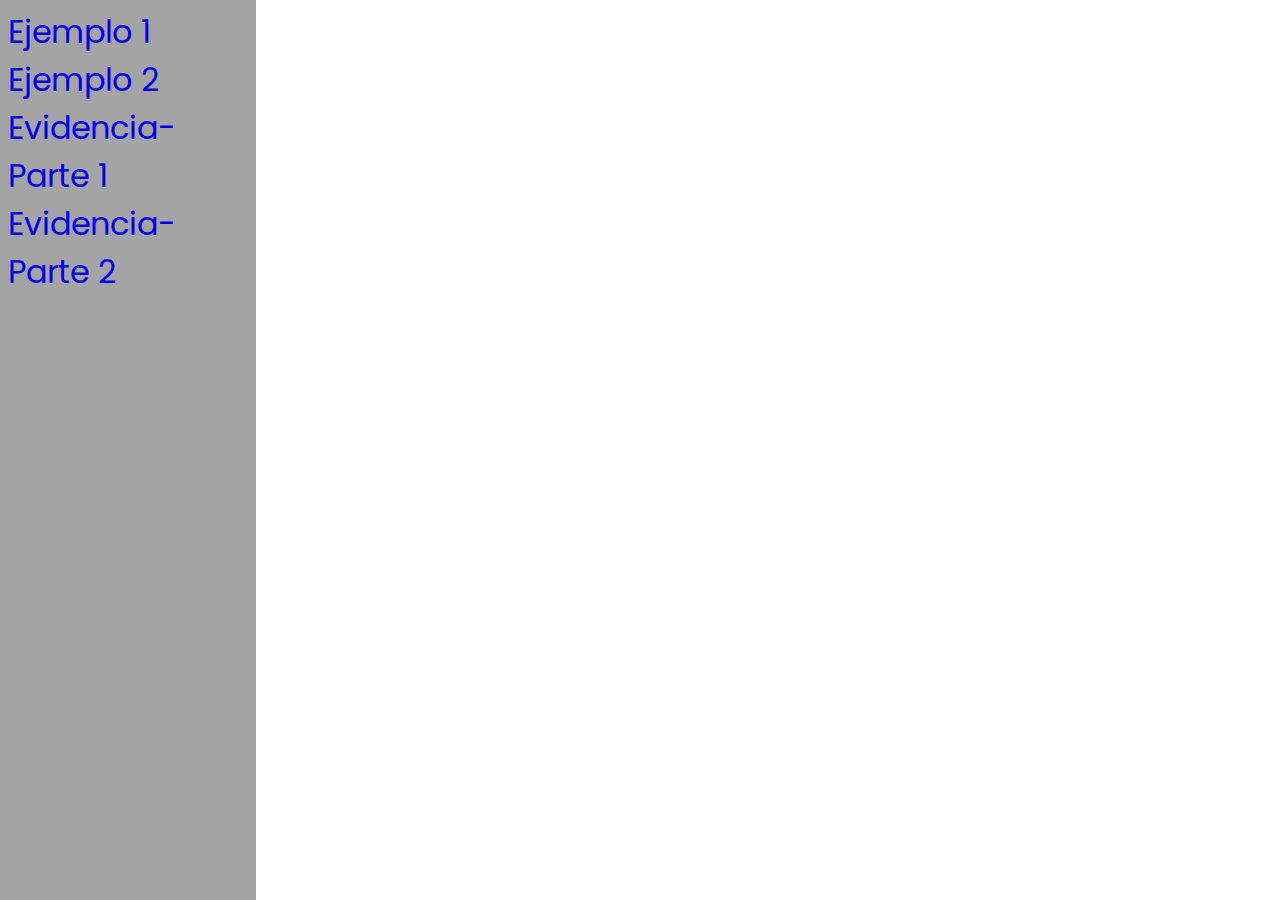
<file: index.html>
<!DOCTYPE html>
<html>
<head>
	<meta charset="utf-8">
	<meta name="viewport" content="width=device-width, initial-scale=1">
	<title>Evidencia</title>
</head>
<frameset cols="20%,80%" noresize="0" border="0">
	<frame src="menu.html">
	<frame src="" name="contenido">
</frameset>

</html>
</file>
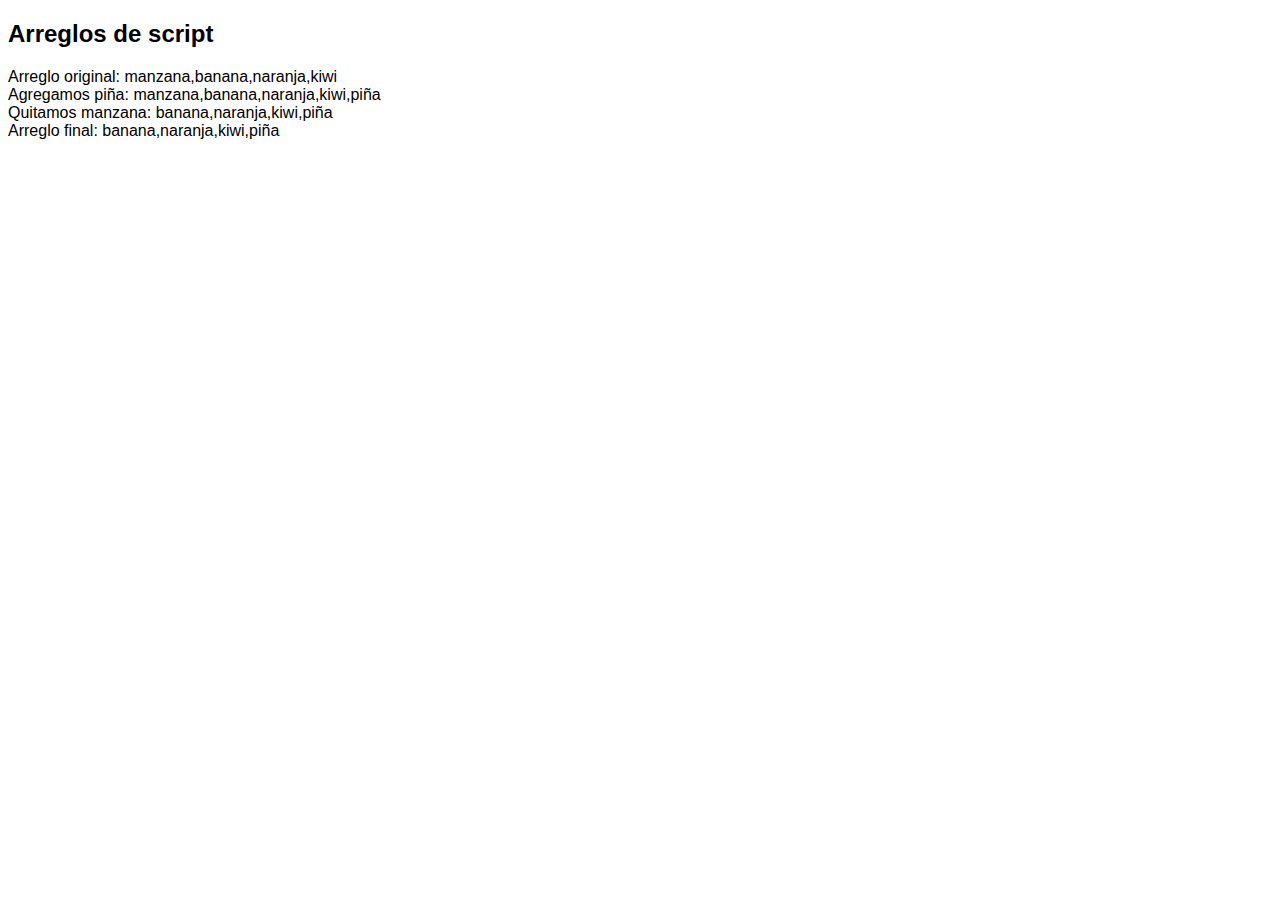
<file: arreglos.html>
<!DOCTYPE html>
<html>
<head>
	<meta charset="utf-8">
	<meta name="viewport" content="width=device-width, initial-scale=1">
	<title>Arreglos</title>
</head>
<body class="color1"style="font-family: Arial;">
	<h2>Arreglos de script</h2>
	<script src="arreglos.js"></script>
</body>
</html>
</file>
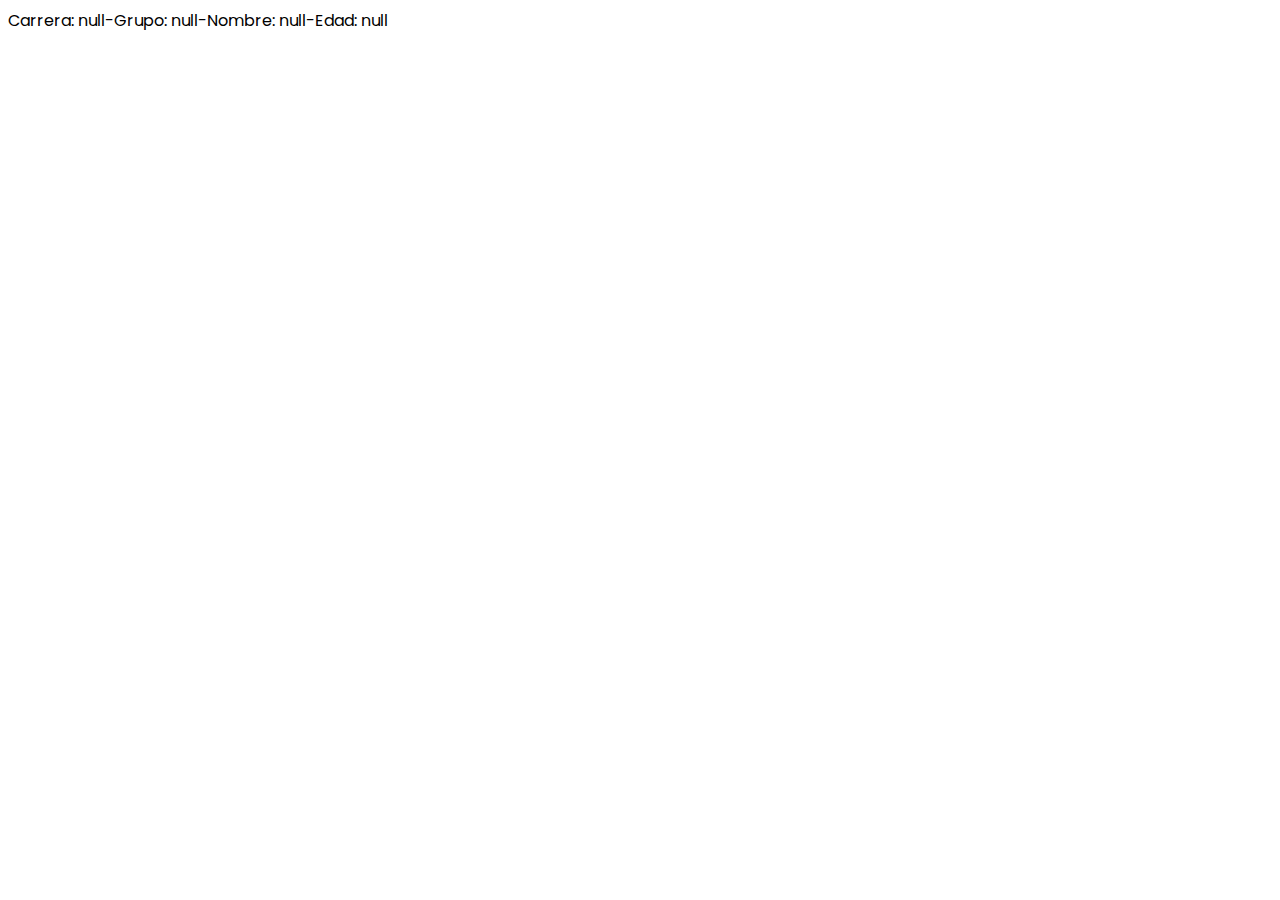
<file: evidencia.html>
<!DOCTYPE html>
<html>
<head>
	<meta charset="utf-8">
	<meta name="viewport" content="width=device-width, initial-scale=1">
	<title>Evidencia de Aprendizaje E#1</title>
	<link rel="stylesheet" type="text/css" href="styles.css">

</head>
<body class="color1">
	<script type="text/javascript">
		var carrera = prompt("Ingresa tu carrera")
		var grupo = prompt("Ingresa tu grupo")
		let nombre = prompt("Ingresa tu nombre")
		const edad = prompt('Ingresa tu edad')
		document.write("Carrera: "+carrera+"-"+"Grupo: "+grupo+"-"+"Nombre: "+nombre+"-"+"Edad: "+edad)
	</script>
</body>
</html>
</file>
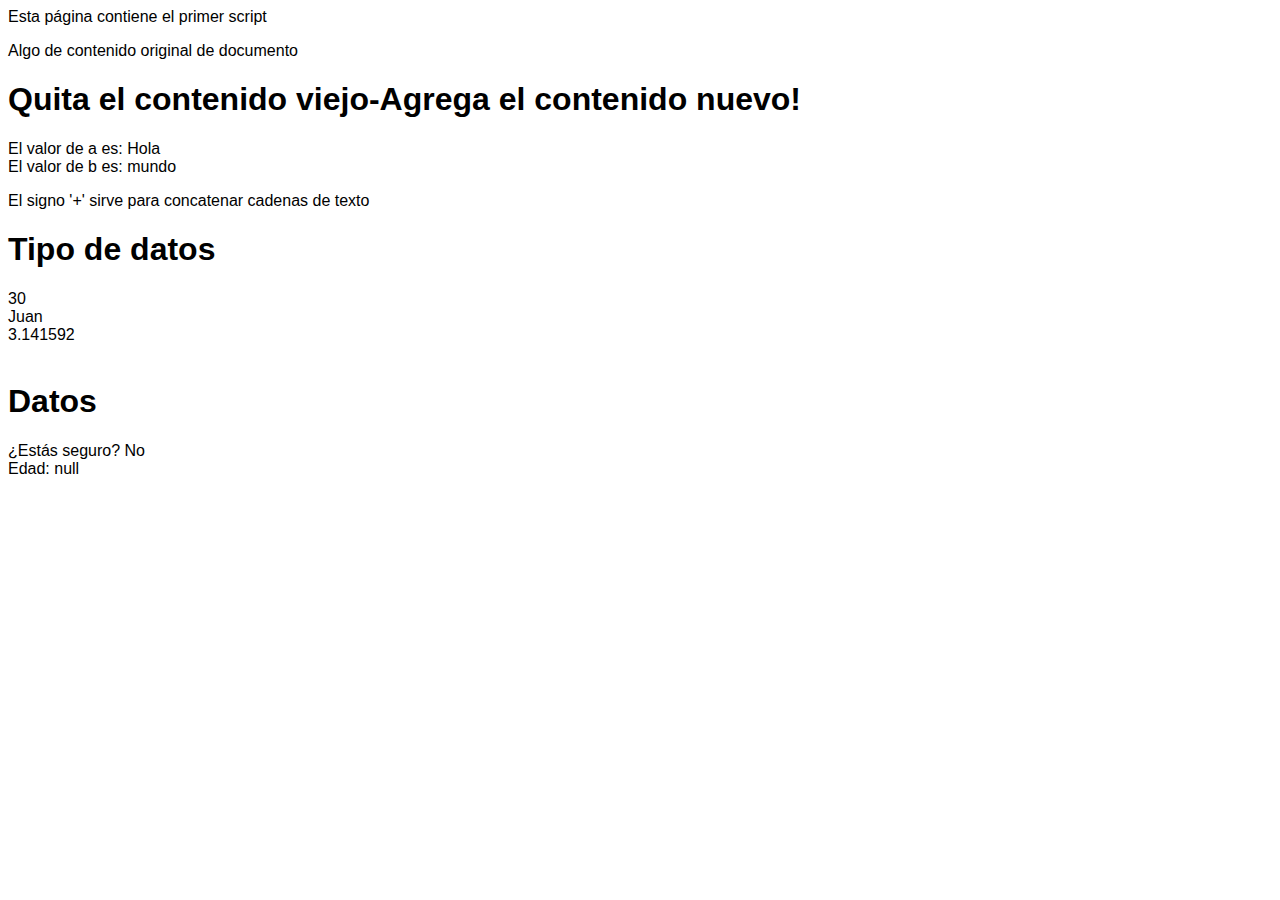
<file: holamundo.html>
<html>
    <head>
        <meta charset="utf-8">
        <title>El primer Script</title>
    </head>
    <body class="color1" style="font-family: Arial;">
        <p>Esta página contiene el primer script</p>
        <p>Algo de contenido original de documento</p>
        <script src="ventanas.js"></script>
</body>
</html>
</file>
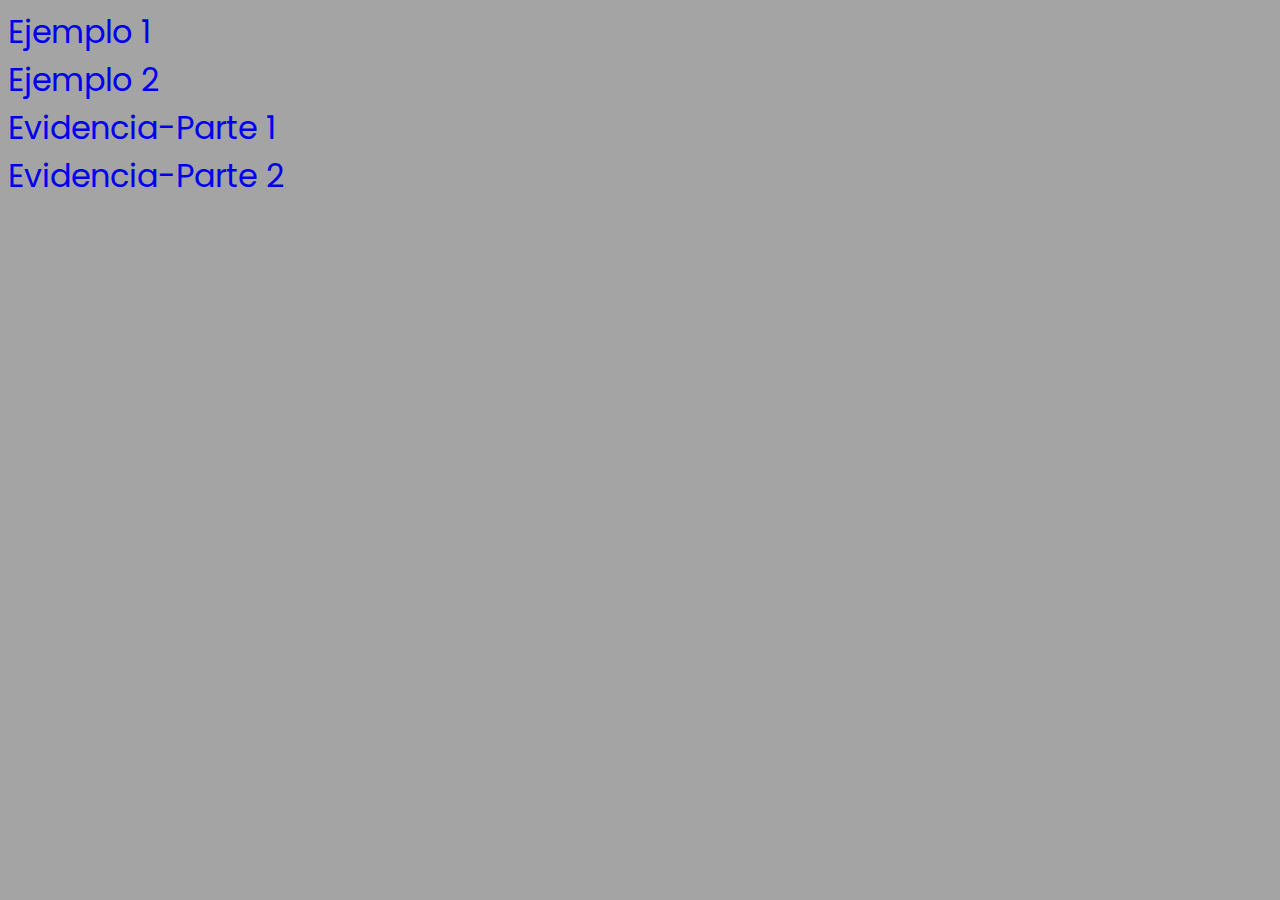
<file: menu.html>
<!DOCTYPE html>
<html>
<head>
	<meta charset="utf-8">
	<meta name="viewport" content="width=device-width, initial-scale=1">
	<link rel="stylesheet" type="text/css" href="styles.css">
</head>
<body class="color2">
	<a href="holamundo.html" target="contenido">Ejemplo 1</a><br>
	<a href="arreglos.html" target="contenido">Ejemplo 2</a><br>
	<a href="evidencia.html" target="contenido">Evidencia-Parte 1</a><br>
	<a href="meses.html" target="contenido">Evidencia-Parte 2</a><br>
</body>
</html>
</file>
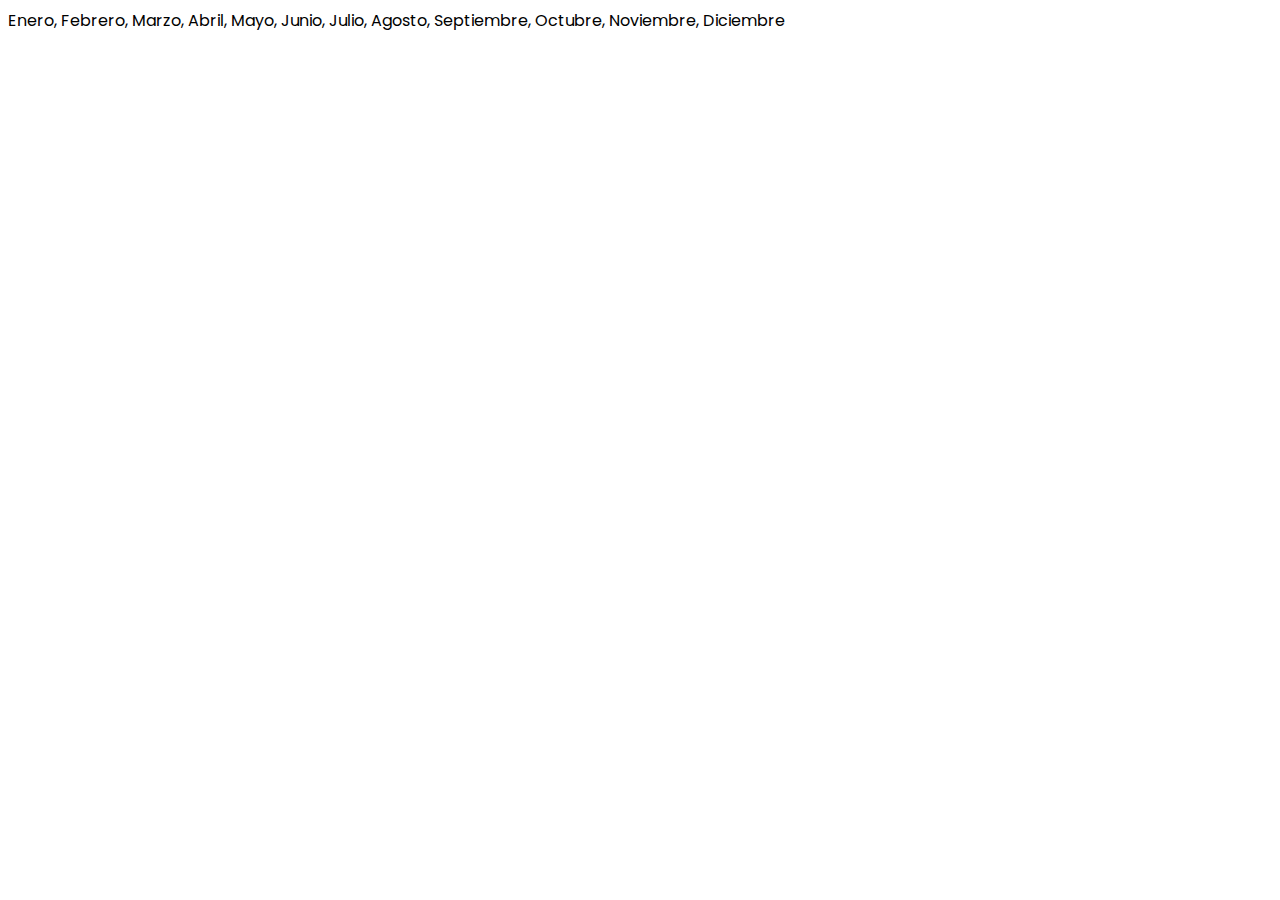
<file: meses.html>
<!DOCTYPE html>
<html>
<head>
	<meta charset="utf-8">
	<meta name="viewport" content="width=device-width, initial-scale=1">
	<title>Meses</title>
	<link rel="stylesheet" type="text/css" href="styles.css">
</head>
<body class="color1">
	<script type="text/javascript">
		var meses = ["Enero"," Febrero"," Marzo"," Abril"," Mayo"," Junio"," Julio"," Agosto"," Septiembre"," Octubre"," Noviembre"," Diciembre"]
		alert(meses)
		document.write(meses)
	</script>

</body>
</html>
</file>
<file: styles.css>
@import url('https://fonts.googleapis.com/css2?family=Poppins:wght@400;500;600;700;800&display=swap');

body {
	font-family: "Poppins", "sans-serif;";
}
.color1{
	background-color: #FFFFFF;
}
.color2{
	background-color: #A4A4A4;
}
a{
	text-decoration: none;
	font-size:200%;
}
</file>
